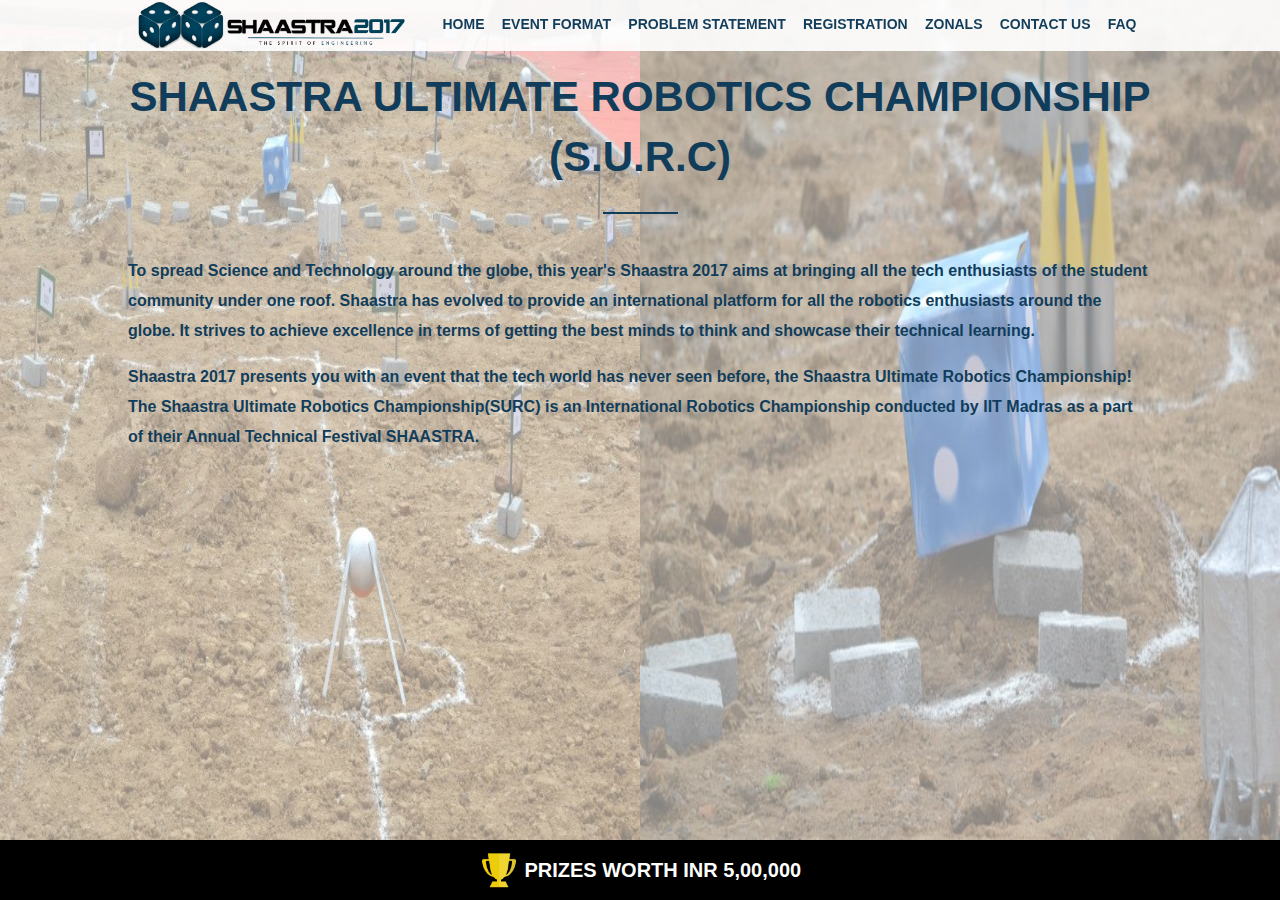
<file: index.html>
<!DOCTYPE html>
<html>
	<head>
		<link rel="shortcut icon" href="images/favicon.ico" type="image/png">
		<link rel="stylesheet" type="text/css" href="styles/pure-min.css">
		<link rel="stylesheet" type="text/css" href="styles/grids-responsive-min.css">
		<link rel="stylesheet" type="text/css" href="styles/main.css">
		<link rel="stylesheet" type="text/css" href="styles/content.css">
		<link rel="stylesheet" type="text/css" href="styles/animations.css">
		<script type="text/javascript" src="scripts/jquery-3.1.0.min.js"></script>
		<script type="text/javascript" src="scripts/angular.min.js"></script>
		<script type="text/javascript" src="scripts/angular-route.js"></script>
		<script type="text/javascript" src="scripts/app.js"></script>
		<script type="text/javascript" src="scripts/routes.js"></script>
		<script type="text/javascript" src="scripts/main.js"></script>
		<script type="text/javascript" src="scripts/content_animation.js"></script>
		<script type="text/javascript" src="scripts/jQuery.scrollSpeed.js"></script>
		<title>Shaastra Ultimate Robotics Challenge | 2017</title>
	</head>
	<body ng-app="myApp">
		<div id="top"></div>
		<div class="menuBar" id="menuBar">
			<img id="shaastraLogo" class="shaastraLogo" src="images/shaastra.png" />
			<a href="#SURC/Home" class="menuLink"><div class="menu" id="homeMenu"> Home </div></a>
			<a href="#SURC/EventFormat" class="menuLink"><div class="menu" id="eventFormatMenu"> Event Format </div></a>
			<a href="#SURC/ProblemStatement" class="menuLink"><div class="menu" id="problemStatementMenu"> Problem Statement </div></a>
			<a href="#SURC/Registration" class="menuLink"><div class="menu" id="registrationMenu"> Registration </div></a>
			<a href="#SURC/Prelims" class="menuLink"><div class="menu" id="prelimsMenu"> Zonals </div></a>
			<a href="#SURC/ContactUs" class="menuLink"><div class="menu" id="contactUsMenu"> Contact Us </div></a>
			<a href="#SURC/FAQ" class="menuLink"><div class="menu" id="faqMenu"> FAQ </div></a>
		</div>
		<div ng-controller="ViewController">
			<div ng-view></div>
		</div>
		<div class="footer">
			<img src="images/trophy.png" id="trophyImage" />
			<p>Prizes worth INR 5,00,000</p>
		</div>
	</body>
</html>
</file>
<file: styles/grids-responsive-min.css>
/*!
Pure v0.6.0
Copyright 2014 Yahoo! Inc. All rights reserved.
Licensed under the BSD License.
https://github.com/yahoo/pure/blob/master/LICENSE.md
*/
@media screen and (min-width:35.5em){.pure-u-sm-1,.pure-u-sm-1-1,.pure-u-sm-1-2,.pure-u-sm-1-3,.pure-u-sm-2-3,.pure-u-sm-1-4,.pure-u-sm-3-4,.pure-u-sm-1-5,.pure-u-sm-2-5,.pure-u-sm-3-5,.pure-u-sm-4-5,.pure-u-sm-5-5,.pure-u-sm-1-6,.pure-u-sm-5-6,.pure-u-sm-1-8,.pure-u-sm-3-8,.pure-u-sm-5-8,.pure-u-sm-7-8,.pure-u-sm-1-12,.pure-u-sm-5-12,.pure-u-sm-7-12,.pure-u-sm-11-12,.pure-u-sm-1-24,.pure-u-sm-2-24,.pure-u-sm-3-24,.pure-u-sm-4-24,.pure-u-sm-5-24,.pure-u-sm-6-24,.pure-u-sm-7-24,.pure-u-sm-8-24,.pure-u-sm-9-24,.pure-u-sm-10-24,.pure-u-sm-11-24,.pure-u-sm-12-24,.pure-u-sm-13-24,.pure-u-sm-14-24,.pure-u-sm-15-24,.pure-u-sm-16-24,.pure-u-sm-17-24,.pure-u-sm-18-24,.pure-u-sm-19-24,.pure-u-sm-20-24,.pure-u-sm-21-24,.pure-u-sm-22-24,.pure-u-sm-23-24,.pure-u-sm-24-24{display:inline-block;*display:inline;zoom:1;letter-spacing:normal;word-spacing:normal;vertical-align:top;text-rendering:auto}.pure-u-sm-1-24{width:4.1667%;*width:4.1357%}.pure-u-sm-1-12,.pure-u-sm-2-24{width:8.3333%;*width:8.3023%}.pure-u-sm-1-8,.pure-u-sm-3-24{width:12.5%;*width:12.469%}.pure-u-sm-1-6,.pure-u-sm-4-24{width:16.6667%;*width:16.6357%}.pure-u-sm-1-5{width:20%;*width:19.969%}.pure-u-sm-5-24{width:20.8333%;*width:20.8023%}.pure-u-sm-1-4,.pure-u-sm-6-24{width:25%;*width:24.969%}.pure-u-sm-7-24{width:29.1667%;*width:29.1357%}.pure-u-sm-1-3,.pure-u-sm-8-24{width:33.3333%;*width:33.3023%}.pure-u-sm-3-8,.pure-u-sm-9-24{width:37.5%;*width:37.469%}.pure-u-sm-2-5{width:40%;*width:39.969%}.pure-u-sm-5-12,.pure-u-sm-10-24{width:41.6667%;*width:41.6357%}.pure-u-sm-11-24{width:45.8333%;*width:45.8023%}.pure-u-sm-1-2,.pure-u-sm-12-24{width:50%;*width:49.969%}.pure-u-sm-13-24{width:54.1667%;*width:54.1357%}.pure-u-sm-7-12,.pure-u-sm-14-24{width:58.3333%;*width:58.3023%}.pure-u-sm-3-5{width:60%;*width:59.969%}.pure-u-sm-5-8,.pure-u-sm-15-24{width:62.5%;*width:62.469%}.pure-u-sm-2-3,.pure-u-sm-16-24{width:66.6667%;*width:66.6357%}.pure-u-sm-17-24{width:70.8333%;*width:70.8023%}.pure-u-sm-3-4,.pure-u-sm-18-24{width:75%;*width:74.969%}.pure-u-sm-19-24{width:79.1667%;*width:79.1357%}.pure-u-sm-4-5{width:80%;*width:79.969%}.pure-u-sm-5-6,.pure-u-sm-20-24{width:83.3333%;*width:83.3023%}.pure-u-sm-7-8,.pure-u-sm-21-24{width:87.5%;*width:87.469%}.pure-u-sm-11-12,.pure-u-sm-22-24{width:91.6667%;*width:91.6357%}.pure-u-sm-23-24{width:95.8333%;*width:95.8023%}.pure-u-sm-1,.pure-u-sm-1-1,.pure-u-sm-5-5,.pure-u-sm-24-24{width:100%}}@media screen and (min-width:48em){.pure-u-md-1,.pure-u-md-1-1,.pure-u-md-1-2,.pure-u-md-1-3,.pure-u-md-2-3,.pure-u-md-1-4,.pure-u-md-3-4,.pure-u-md-1-5,.pure-u-md-2-5,.pure-u-md-3-5,.pure-u-md-4-5,.pure-u-md-5-5,.pure-u-md-1-6,.pure-u-md-5-6,.pure-u-md-1-8,.pure-u-md-3-8,.pure-u-md-5-8,.pure-u-md-7-8,.pure-u-md-1-12,.pure-u-md-5-12,.pure-u-md-7-12,.pure-u-md-11-12,.pure-u-md-1-24,.pure-u-md-2-24,.pure-u-md-3-24,.pure-u-md-4-24,.pure-u-md-5-24,.pure-u-md-6-24,.pure-u-md-7-24,.pure-u-md-8-24,.pure-u-md-9-24,.pure-u-md-10-24,.pure-u-md-11-24,.pure-u-md-12-24,.pure-u-md-13-24,.pure-u-md-14-24,.pure-u-md-15-24,.pure-u-md-16-24,.pure-u-md-17-24,.pure-u-md-18-24,.pure-u-md-19-24,.pure-u-md-20-24,.pure-u-md-21-24,.pure-u-md-22-24,.pure-u-md-23-24,.pure-u-md-24-24{display:inline-block;*display:inline;zoom:1;letter-spacing:normal;word-spacing:normal;vertical-align:top;text-rendering:auto}.pure-u-md-1-24{width:4.1667%;*width:4.1357%}.pure-u-md-1-12,.pure-u-md-2-24{width:8.3333%;*width:8.3023%}.pure-u-md-1-8,.pure-u-md-3-24{width:12.5%;*width:12.469%}.pure-u-md-1-6,.pure-u-md-4-24{width:16.6667%;*width:16.6357%}.pure-u-md-1-5{width:20%;*width:19.969%}.pure-u-md-5-24{width:20.8333%;*width:20.8023%}.pure-u-md-1-4,.pure-u-md-6-24{width:25%;*width:24.969%}.pure-u-md-7-24{width:29.1667%;*width:29.1357%}.pure-u-md-1-3,.pure-u-md-8-24{width:33.3333%;*width:33.3023%}.pure-u-md-3-8,.pure-u-md-9-24{width:37.5%;*width:37.469%}.pure-u-md-2-5{width:40%;*width:39.969%}.pure-u-md-5-12,.pure-u-md-10-24{width:41.6667%;*width:41.6357%}.pure-u-md-11-24{width:45.8333%;*width:45.8023%}.pure-u-md-1-2,.pure-u-md-12-24{width:50%;*width:49.969%}.pure-u-md-13-24{width:54.1667%;*width:54.1357%}.pure-u-md-7-12,.pure-u-md-14-24{width:58.3333%;*width:58.3023%}.pure-u-md-3-5{width:60%;*width:59.969%}.pure-u-md-5-8,.pure-u-md-15-24{width:62.5%;*width:62.469%}.pure-u-md-2-3,.pure-u-md-16-24{width:66.6667%;*width:66.6357%}.pure-u-md-17-24{width:70.8333%;*width:70.8023%}.pure-u-md-3-4,.pure-u-md-18-24{width:75%;*width:74.969%}.pure-u-md-19-24{width:79.1667%;*width:79.1357%}.pure-u-md-4-5{width:80%;*width:79.969%}.pure-u-md-5-6,.pure-u-md-20-24{width:83.3333%;*width:83.3023%}.pure-u-md-7-8,.pure-u-md-21-24{width:87.5%;*width:87.469%}.pure-u-md-11-12,.pure-u-md-22-24{width:91.6667%;*width:91.6357%}.pure-u-md-23-24{width:95.8333%;*width:95.8023%}.pure-u-md-1,.pure-u-md-1-1,.pure-u-md-5-5,.pure-u-md-24-24{width:100%}}@media screen and (min-width:64em){.pure-u-lg-1,.pure-u-lg-1-1,.pure-u-lg-1-2,.pure-u-lg-1-3,.pure-u-lg-2-3,.pure-u-lg-1-4,.pure-u-lg-3-4,.pure-u-lg-1-5,.pure-u-lg-2-5,.pure-u-lg-3-5,.pure-u-lg-4-5,.pure-u-lg-5-5,.pure-u-lg-1-6,.pure-u-lg-5-6,.pure-u-lg-1-8,.pure-u-lg-3-8,.pure-u-lg-5-8,.pure-u-lg-7-8,.pure-u-lg-1-12,.pure-u-lg-5-12,.pure-u-lg-7-12,.pure-u-lg-11-12,.pure-u-lg-1-24,.pure-u-lg-2-24,.pure-u-lg-3-24,.pure-u-lg-4-24,.pure-u-lg-5-24,.pure-u-lg-6-24,.pure-u-lg-7-24,.pure-u-lg-8-24,.pure-u-lg-9-24,.pure-u-lg-10-24,.pure-u-lg-11-24,.pure-u-lg-12-24,.pure-u-lg-13-24,.pure-u-lg-14-24,.pure-u-lg-15-24,.pure-u-lg-16-24,.pure-u-lg-17-24,.pure-u-lg-18-24,.pure-u-lg-19-24,.pure-u-lg-20-24,.pure-u-lg-21-24,.pure-u-lg-22-24,.pure-u-lg-23-24,.pure-u-lg-24-24{display:inline-block;*display:inline;zoom:1;letter-spacing:normal;word-spacing:normal;vertical-align:top;text-rendering:auto}.pure-u-lg-1-24{width:4.1667%;*width:4.1357%}.pure-u-lg-1-12,.pure-u-lg-2-24{width:8.3333%;*width:8.3023%}.pure-u-lg-1-8,.pure-u-lg-3-24{width:12.5%;*width:12.469%}.pure-u-lg-1-6,.pure-u-lg-4-24{width:16.6667%;*width:16.6357%}.pure-u-lg-1-5{width:20%;*width:19.969%}.pure-u-lg-5-24{width:20.8333%;*width:20.8023%}.pure-u-lg-1-4,.pure-u-lg-6-24{width:25%;*width:24.969%}.pure-u-lg-7-24{width:29.1667%;*width:29.1357%}.pure-u-lg-1-3,.pure-u-lg-8-24{width:33.3333%;*width:33.3023%}.pure-u-lg-3-8,.pure-u-lg-9-24{width:37.5%;*width:37.469%}.pure-u-lg-2-5{width:40%;*width:39.969%}.pure-u-lg-5-12,.pure-u-lg-10-24{width:41.6667%;*width:41.6357%}.pure-u-lg-11-24{width:45.8333%;*width:45.8023%}.pure-u-lg-1-2,.pure-u-lg-12-24{width:50%;*width:49.969%}.pure-u-lg-13-24{width:54.1667%;*width:54.1357%}.pure-u-lg-7-12,.pure-u-lg-14-24{width:58.3333%;*width:58.3023%}.pure-u-lg-3-5{width:60%;*width:59.969%}.pure-u-lg-5-8,.pure-u-lg-15-24{width:62.5%;*width:62.469%}.pure-u-lg-2-3,.pure-u-lg-16-24{width:66.6667%;*width:66.6357%}.pure-u-lg-17-24{width:70.8333%;*width:70.8023%}.pure-u-lg-3-4,.pure-u-lg-18-24{width:75%;*width:74.969%}.pure-u-lg-19-24{width:79.1667%;*width:79.1357%}.pure-u-lg-4-5{width:80%;*width:79.969%}.pure-u-lg-5-6,.pure-u-lg-20-24{width:83.3333%;*width:83.3023%}.pure-u-lg-7-8,.pure-u-lg-21-24{width:87.5%;*width:87.469%}.pure-u-lg-11-12,.pure-u-lg-22-24{width:91.6667%;*width:91.6357%}.pure-u-lg-23-24{width:95.8333%;*width:95.8023%}.pure-u-lg-1,.pure-u-lg-1-1,.pure-u-lg-5-5,.pure-u-lg-24-24{width:100%}}@media screen and (min-width:80em){.pure-u-xl-1,.pure-u-xl-1-1,.pure-u-xl-1-2,.pure-u-xl-1-3,.pure-u-xl-2-3,.pure-u-xl-1-4,.pure-u-xl-3-4,.pure-u-xl-1-5,.pure-u-xl-2-5,.pure-u-xl-3-5,.pure-u-xl-4-5,.pure-u-xl-5-5,.pure-u-xl-1-6,.pure-u-xl-5-6,.pure-u-xl-1-8,.pure-u-xl-3-8,.pure-u-xl-5-8,.pure-u-xl-7-8,.pure-u-xl-1-12,.pure-u-xl-5-12,.pure-u-xl-7-12,.pure-u-xl-11-12,.pure-u-xl-1-24,.pure-u-xl-2-24,.pure-u-xl-3-24,.pure-u-xl-4-24,.pure-u-xl-5-24,.pure-u-xl-6-24,.pure-u-xl-7-24,.pure-u-xl-8-24,.pure-u-xl-9-24,.pure-u-xl-10-24,.pure-u-xl-11-24,.pure-u-xl-12-24,.pure-u-xl-13-24,.pure-u-xl-14-24,.pure-u-xl-15-24,.pure-u-xl-16-24,.pure-u-xl-17-24,.pure-u-xl-18-24,.pure-u-xl-19-24,.pure-u-xl-20-24,.pure-u-xl-21-24,.pure-u-xl-22-24,.pure-u-xl-23-24,.pure-u-xl-24-24{display:inline-block;*display:inline;zoom:1;letter-spacing:normal;word-spacing:normal;vertical-align:top;text-rendering:auto}.pure-u-xl-1-24{width:4.1667%;*width:4.1357%}.pure-u-xl-1-12,.pure-u-xl-2-24{width:8.3333%;*width:8.3023%}.pure-u-xl-1-8,.pure-u-xl-3-24{width:12.5%;*width:12.469%}.pure-u-xl-1-6,.pure-u-xl-4-24{width:16.6667%;*width:16.6357%}.pure-u-xl-1-5{width:20%;*width:19.969%}.pure-u-xl-5-24{width:20.8333%;*width:20.8023%}.pure-u-xl-1-4,.pure-u-xl-6-24{width:25%;*width:24.969%}.pure-u-xl-7-24{width:29.1667%;*width:29.1357%}.pure-u-xl-1-3,.pure-u-xl-8-24{width:33.3333%;*width:33.3023%}.pure-u-xl-3-8,.pure-u-xl-9-24{width:37.5%;*width:37.469%}.pure-u-xl-2-5{width:40%;*width:39.969%}.pure-u-xl-5-12,.pure-u-xl-10-24{width:41.6667%;*width:41.6357%}.pure-u-xl-11-24{width:45.8333%;*width:45.8023%}.pure-u-xl-1-2,.pure-u-xl-12-24{width:50%;*width:49.969%}.pure-u-xl-13-24{width:54.1667%;*width:54.1357%}.pure-u-xl-7-12,.pure-u-xl-14-24{width:58.3333%;*width:58.3023%}.pure-u-xl-3-5{width:60%;*width:59.969%}.pure-u-xl-5-8,.pure-u-xl-15-24{width:62.5%;*width:62.469%}.pure-u-xl-2-3,.pure-u-xl-16-24{width:66.6667%;*width:66.6357%}.pure-u-xl-17-24{width:70.8333%;*width:70.8023%}.pure-u-xl-3-4,.pure-u-xl-18-24{width:75%;*width:74.969%}.pure-u-xl-19-24{width:79.1667%;*width:79.1357%}.pure-u-xl-4-5{width:80%;*width:79.969%}.pure-u-xl-5-6,.pure-u-xl-20-24{width:83.3333%;*width:83.3023%}.pure-u-xl-7-8,.pure-u-xl-21-24{width:87.5%;*width:87.469%}.pure-u-xl-11-12,.pure-u-xl-22-24{width:91.6667%;*width:91.6357%}.pure-u-xl-23-24{width:95.8333%;*width:95.8023%}.pure-u-xl-1,.pure-u-xl-1-1,.pure-u-xl-5-5,.pure-u-xl-24-24{width:100%}}
</file>
<file: styles/main.css>
body {
		margin: 0;
	}

	* {
		box-sizing: border-box;
	}

	a {
		text-decoration: none;
	}

	.menuBar {
		min-width: 100vw;
		margin: 0 auto;
		position: fixed;
		z-index: 1;
		overflow-x: auto;
		white-space: nowrap;
		display: inline-block;
		background-color: rgba(255,255,255,0.9);
		transition: 0.5s;
		-webkit-transition: 0.5s;
		-o-transition: 0.5s;
		-moz-transition: 0.5s;
		text-align: center;
	}

	.shaastraLogo {
		display: inline-block;
		height: 50px;
		width: auto;
		vertical-align: middle;
		padding: 0px 0px;
		margin: 0px 2% 0px 0px;
	}

	.menu {
		display: inline-block;
		text-align: center;
		padding: 15px 0.5%;
		text-transform: uppercase;
		font-family: Arial;
		color: rgb(17,61,91); /* text color in shaastra logo */
		text-decoration: none;
		font-weight: 600;
		font-size: 14px;
		height: 50px; /*Equal to height of the div*/
		transition: 0.5s;
		-webkit-transition: 0.5s;
		-o-transition: 0.5s;
		-moz-transition: 0.5s;
	}

	.menu:hover {
		color: rgb(255,255,255);
		background-color: rgba(17,61,91,0.8);
	}

	.footer {
		position: fixed;
		bottom: 0;
		width: 100%;
		text-align: center;
		background: rgba(0,0,0,1);
		color: rgb(255,255,255);
		font-weight: 600;
		font-size: 20px;
		text-transform: uppercase;
		padding: 10px 0;
	}

	.footer #trophyImage {
		display: inline;
		height: 40px;
		width: auto;
		vertical-align: middle;
	}

	.footer p {
		display: inline;
		vertical-align: middle;
	}
</file>
<file: styles/content.css>
.content {
		width: 100%;
		padding: 40px 5% 72px 5%;
		font-size: 16px;
		line-height: 30px;
		font-family: Arial;
		overflow: hidden; /*for animations*/
		position: relative;
	}

	.content .header {
		font-size: 42px;
		text-transform: uppercase;
		text-align: center;
		font-weight: 600;
	}

	.content ul li {
		line-height: 30px;
		margin: 30px 0px;
	}

	.content .header:after {
		display: block;
		height: 2px;
		width: 75px;
		display: table;
		content: " ";
		margin: 40px auto 0px auto;
	}

	.content:nth-child(2n + 1) {
		background-color: rgba(17,61,91,1);
		color: rgb(255,255,255);
	}

	.content:nth-child(2n + 1) .header:after {
		background: rgb(255,255,255);
	}

	.content:nth-child(2n + 2) {
		background-color: rgb(255,255,255);
		color: rgb(17,61,91);
	}

	.content:nth-child(2n + 2) .header:after {
		background: rgb(17,61,91);
	}

	#contact {
		min-height: 100vh;
		line-height: 40px;
	}

	.headContact {
		text-align: center;
	}

	#contact .contactDetail {
		width: 100%;
		line-height: 30px;
	}

	#contact  .contactImage {
		width: 200px;
		height: 200px;
	}

	.nameOfHead {
		font-size: 20px !important;
	}

	.lowWidth {
		padding: 40px 15% 72px 15%;
	}

	#introduction {
		font-weight: 600;
		padding: 40px 10% 72px 10%;
		min-height: 100vh;
		background-color: rgba(255,255,255,0);
		color: rgb(17,61,91);
	}

	#introduction .header:after {
		background: rgb(17,61,91);
	}

	#backgroundImageLeft, #backgroundImageRight {
		position: absolute;
		width: 50%;
		display: inline;
		opacity: 0.5;
		height: 100vh;
	}

	#backgroundImageRight {
		margin-left: 50%;
	}

	#problemStatement {
		min-height: 100vh;
	}

	#map {
		display: inline;
		height: 350px;
		float: right;
		width: auto;
	}

	#venueTable {
		display: inline;
		float: left;
	}

	.FAQQuestion {
		font-weight: 600;
		font-size: 20px;
	}

	#registration {
		min-height: 100vh;
	}

	#registrationForm, #successMessage {
		background: rgba(0,0,0,0.5);
		padding: 50px;
		margin-top: 50px;
	}

	#successMessage {
		text-align: center;
		display: none;
	}

	#registrationForm legend {
		color: rgb(255,255,255);
	}

	#regHeader {
		font-size: 25px;
	}

	#feePayment .select {
		color: rgb(0,255,255);
		font-weight: 600;
	}

	#feePayment a:link {
		color: rgb(255,255,255);
		text-decoration: underline;
	}

	#feePayment a:visited {
		color: rgb(255,255,255);
	}

	#registrationForm #selectNation {
		margin-top: 20px;
	}

	#selectNation input {
		width: 100px !important;
	}

	#selectNation label {
		display: inline;
	}

	#registrationForm select {
		width: 20%;
		color: rgb(0,0,0);
	}

	#registrationForm input {
		width: 300px;
		color: rgb(17,61,91);
	}

	#submitWrapper #submitButton {
		margin-top: 30px;
		width: 300px;
	}

	#problemStatement p a:link {
		color: rgb(255,255,255);
		text-decoration: underline;
	}

	#problemStatement p a:visited {
		color: rgb(255,255,255);
	}

	#prelims {
		min-height: 100vh;
	}

	#faq {
		min-height: 100vh;
	}

	#eventFormat {
		padding: 40px 10% 72px 10%;
		min-height: 100vh;
	}

	#eventFormat p a:link {
		color: rgb(255,255,255);
		text-decoration: underline;
	}

	#eventFormat p a:visited {
		color: rgb(255,255,255);
	}

	.selectNationality {
		text-align: center;
		background-color: rgba(0,0,0,0.5);
		padding: 20px 0px;
		font-size: 20px;
		text-transform: uppercase;
		cursor: pointer;
		transition: 0.5s;
		-webkit-transition: 0.5s;
		-o-transition: 0.5s;
		-moz-transition: 0.5s;
	}

	.selectNationalityWrapper .active {
		background-color: rgba(255,255,255,1);
		color: rgb(17,61,91);
	}
</file>
<file: styles/animations.css>
.animateElementOpacity {
		opacity: 0;
	}

	.animateElementOpacity.animate {
		opacity: 1;
		transition: 2s;
	}

	.animateElementLeft {
		position: relative;
		right: 100%;
	}

	.animateElementLeft.animate {
		right: 0;
		transition: 1s;
	}

	.animateElementRight {
		position: relative;
		left: 100%; /*make sure that the containing division has overflow property set to hidden*/
	}

	.animateElementRight.animate {
		left: 0;
		transition: 1s;
	}
</file>
